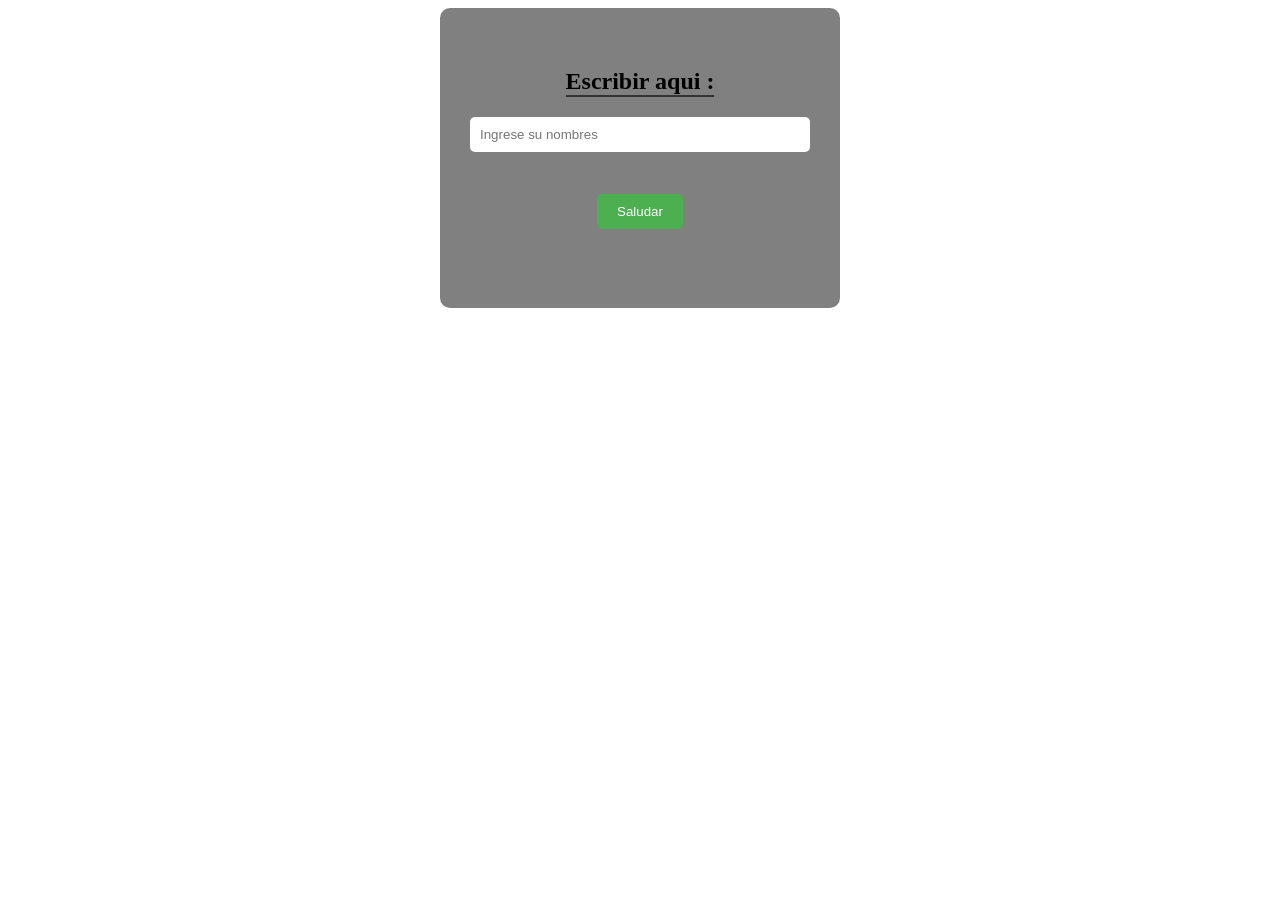
<file: actividad01.html>
<!DOCTYPE html>
<html lang="es">
<head>
    <meta charset="UTF-8">
    <meta name="viewport" content="width=device-width, initial-scale=1.0">
    <title>Pagina de inicio</title>
    <link rel="stylesheet" href="css/estilo_index.css">
</head>
<body>
    <div class="contenedor_1">
        <h2 class="title_1">Escribir aqui :</h2>
        <input type="text" class="input_1" placeholder="Ingrese su nombres" id="Caja_nombre">
        <p></p>
        <button class="btn" onclick="saludar()" id="btn_saludar">Saludar</button>
        <h2 id="mensaje" class="btn_script"></h2>
    </div>



    <script src="js/script_index.js"></script>
</body>
</html>
</file>
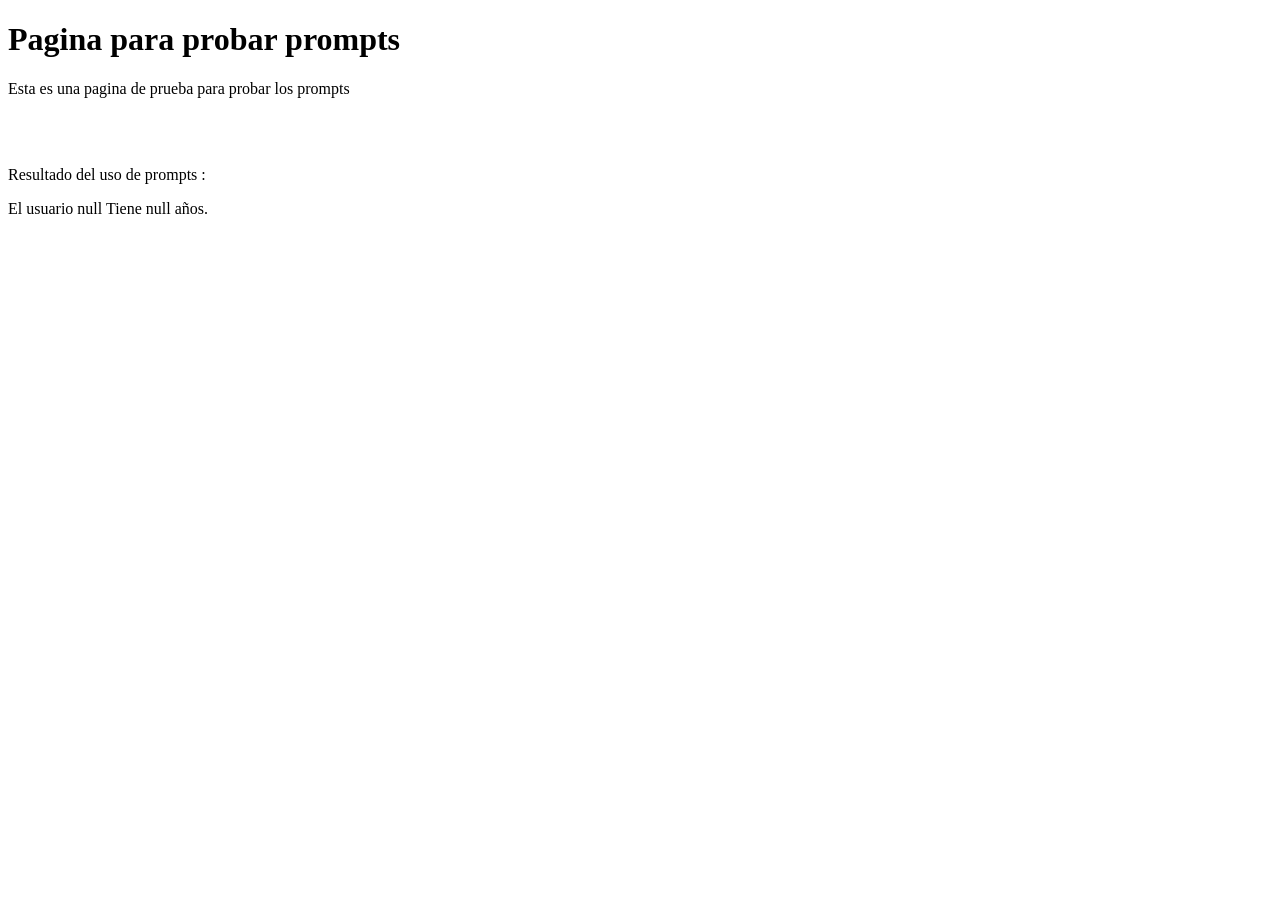
<file: bienvenida.html>
<!DOCTYPE html>
<html lang="es">
<head>
    <meta charset="UTF-8">
    <meta name="viewport" content="width=device-width, initial-scale=1.0">
    <title>Bienvenida</title>
</head>
<body>
    <div>
        <h1>Pagina para probar prompts</h1>
        <p>Esta es una pagina de prueba para probar los prompts</p><br><br>

        <p>Resultado del uso de prompts :</p>

        <p id="resultado"></p>
    </div>
    
    <script src="js/bienvenida.js">
    </script>
</body>
</html>
</file>
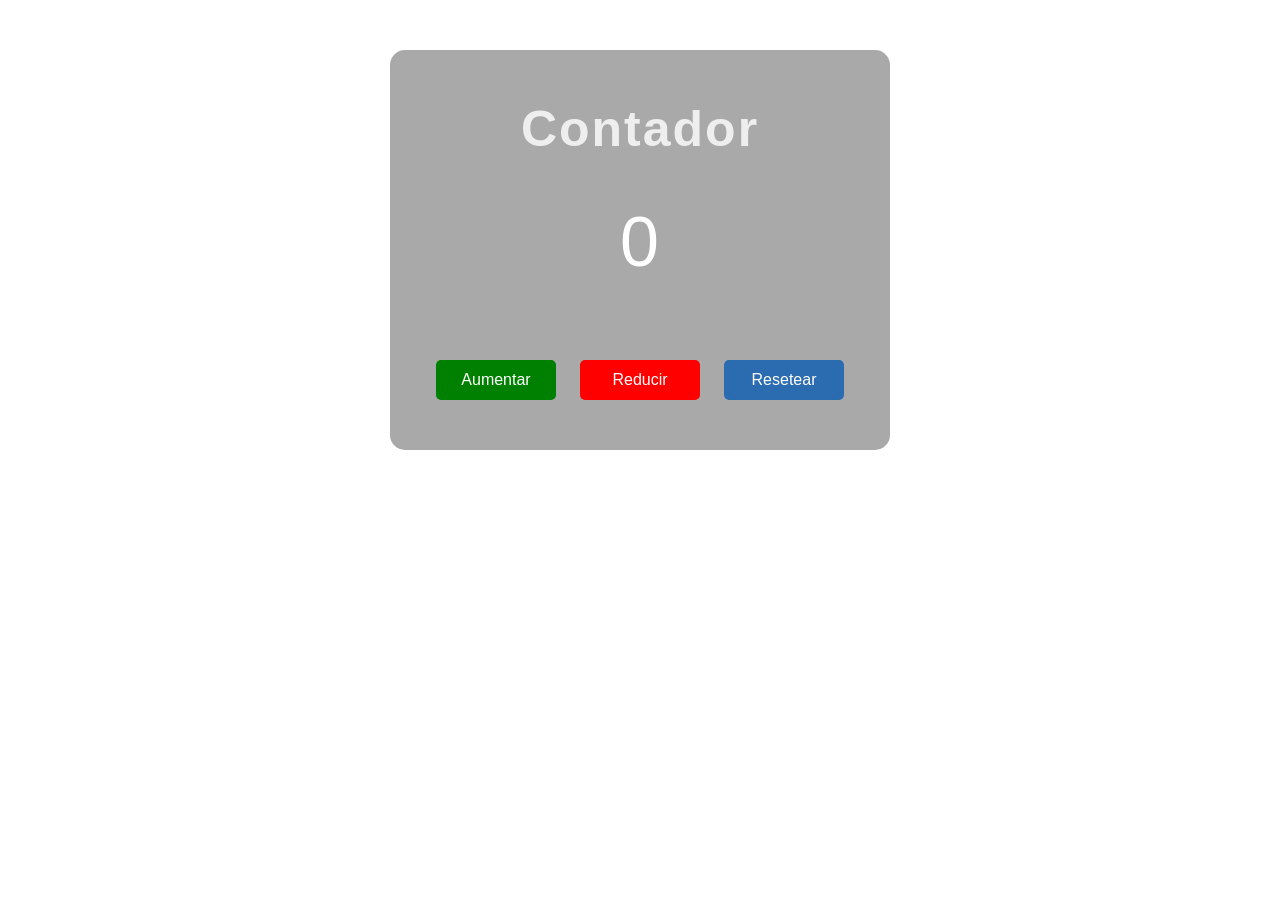
<file: contador.html>
<!DOCTYPE html>
<html lang="es">
<head>
    <meta charset="UTF-8">
    <meta name="viewport" content="width=device-width, initial-scale=1.0">
    <title>CONTADOR</title>
    <link rel="stylesheet" href="css/contador.css">
</head>
<body>
    <DIV class="contenedorUno">
        <h1 class="tituloUno">Contador</h1>

        <h2 id="contador" class="subtituloUno">0</h2>

        <button class="boton boton1" onclick="aumentar()">Aumentar</button>
        <button class="boton boton2" onclick="reducir()">Reducir</button>
        <button class="boton boton3" onclick="resetear()">Resetear</button>

    </DIV>

    <script src="js/contador.js"></script>
</body>
</html>
</file>
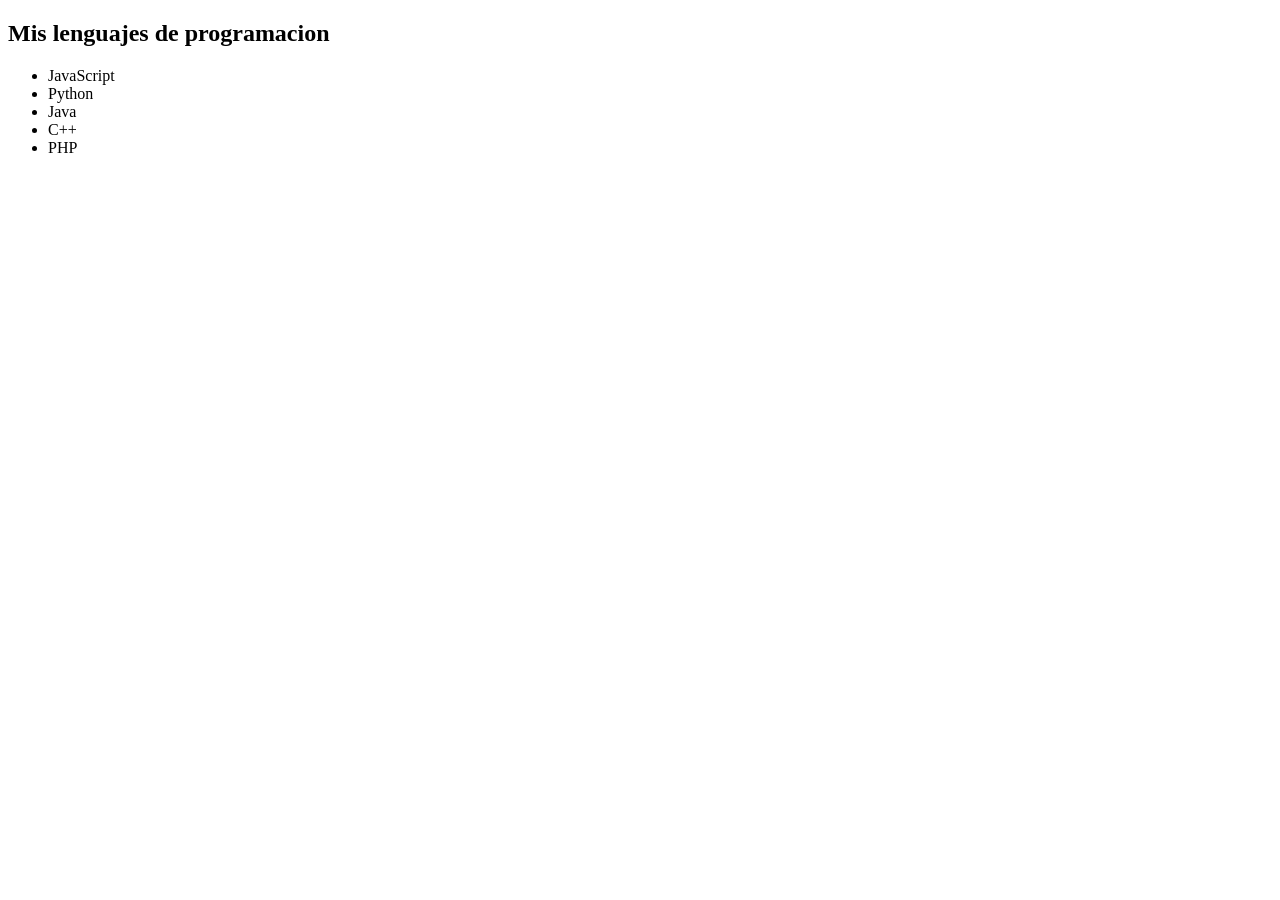
<file: ejercicio_2.html>
<!DOCTYPE html>
<html lang="en">
<head>
    <meta charset="UTF-8">
    <meta name="viewport" content="width=device-width, initial-scale=1.0">
    <title>Document</title>
</head>
<body>
    <div>
        <h2>Mis lenguajes de programacion</h2>
        <ul id="lista">
            
        </ul>
    </div>
    <script src="js/ejercicio02.js"></script>
</body>
</html>
</file>
<file: css/estilo_index.css>
.contenedor_1    {
    width: 400px;
    height: 300px;
    background-color: #f2f2f2;
    border-radius: 10px;
    display: flex;
    flex-direction: column;
    align-items: center;
    justify-content: center;
    margin: 0 auto;
    background-color: gray;
}
.input_1    {
    width: 80%;
    padding: 10px;
    margin-bottom: 10px;
    border: none;
    border-radius: 5px;
}
.btn    {
    padding: 10px 20px;
    background-color: #4CAF50;
    color: white;
    border: none;
    border-radius: 5px;
    cursor: pointer;
}
.btn:hover    {
    background-color: #45a049;
}
.title_1    {
    margin-bottom: 20px;
    border-bottom: solid 2px #333;
}
.btn_script    {
    margin-top: 20px;
    width: 100%;
    text-align: center;
    color: greenyellow;
}
</file>
<file: css/contador.css>
.contenedorUno {
    width: 500px;
    height: 400px;
    background-color: darkgray;
    margin: 0 auto;
    text-align: center;
    border-radius: 15px;
    transition: 0.5s;
}

.contenedorUno:hover {
    background-color: gray;
    transform: scale(1.05);
}
.tituloUno {
    font-size: 50px;
    color:#eeeeee;
    padding-top: 50px;
    margin-top: 50px;
    font-weight: 700;
    letter-spacing: 2px;
    font-family: 'Segoe UI', Tahoma, Geneva, Verdana, sans-serif;
}

.subtituloUno {
    font-size: 70px;
    color: white;
    margin-top: 20px;
    font-weight: 400;
    letter-spacing: 1px;
    padding: 10px 0;
    font-family: 'Segoe UI', Tahoma, Geneva, Verdana, sans-serif;
}
.boton {
    width: 120px;
    height: 40px;
    color: white;
    border: none;
    border-radius: 5px;
    font-size: 16px;
    cursor: pointer;
    margin: 10px;
    transition: 0.3s;
}

.boton1 {
    background-color: green;
}

.boton2 {
    background-color: red;
}

.boton3 {
    background-color: #2b6cb0;
}
.boton1:hover,
.boton2:hover,
.boton3:hover {
    transform: scale(1.1);
}
</file>
